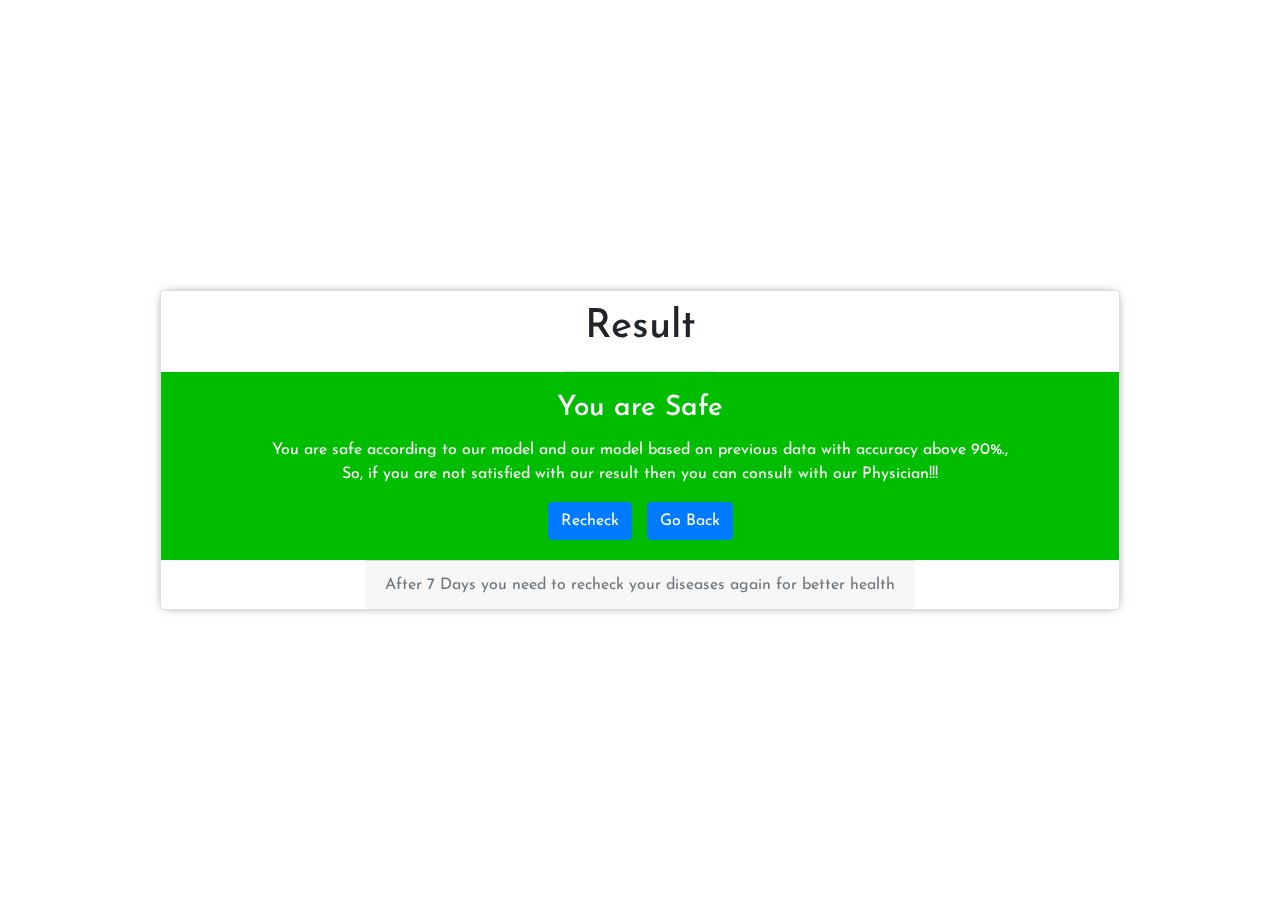
<file: backend/templates/norisk.html>
<!DOCTYPE html>
<html lang="en">

<head>
  <meta charset="UTF-8">
  <meta http-equiv="X-UA-Compatible" content="IE=edge">
  <meta name="viewport" content="width=device-width, initial-scale=1.0">
  <title>Safe | Page</title>
  <link href="https://fonts.googleapis.com/css2?family=Josefin+Sans" rel="stylesheet">
  <link rel="stylesheet" href="https://stackpath.bootstrapcdn.com/bootstrap/4.3.1/css/bootstrap.min.css"
    integrity="sha384-ggOyR0iXCbMQv3Xipma34MD+dH/1fQ784/j6cY/iJTQUOhcWr7x9JvoRxT2MZw1T" crossorigin="anonymous">
  <style>
    * {
      margin: 0;
      padding: 0;
      font-family: 'Josefin Sans', sans-serif;
    }

    body::before {
      content: "";
      position: fixed;
      background: url('https://img.freepik.com/free-vector/hand-painted-watercolor-pastel-sky-background_23-2148902771.jpg?w=2000') no-repeat center center/cover;
      /* background: linear-gradient(37deg, #bbbbbb, white); */
      height: 100vh;
      width: 100vw;
      z-index: -1;
      opacity: 0.89;
    }

    .card {
      /* height: 45vh; */
      display: flex;
      justify-content: center;
      align-items: center;
    }

    .card-header {
      padding: 0.75rem 1.25rem;
      margin-bottom: 0;
      background-color: rgba(255, 255, 255, 0.03);
      border-bottom: 1px solid rgba(0, 0, 0, .125);
    }

    .card-body {
      color: rgb(255, 255, 255);
      width: 100%;
      background-color: #00bd00;
    }

    .btn-primary {
      margin: auto 5px
    }
  </style>
</head>

<body style="height: 100vh;display: flex;">

  <div class="card text-center" style="margin: auto; box-shadow: 0px 0px 10px -5px; width: 75vw;">
    <div class="card-header">
      <h1>Result</h1>
    </div>
    <div class="card-body">
      <h3 class="card-title">You are Safe</h3>
      <p class="card-text">You are safe according to our model and our model based on previous data with accuracy above
        90%.,<br> So, if you are not
        satisfied with our result then you can consult with our Physician!!!</p>
      <a href="./" class="btn btn-primary">Recheck</a>
      <a href="../" class="btn btn-primary">Go Back</a>
    </div>
    <div class="card-footer text-muted">
      After 7 Days you need to recheck your diseases again for better health
    </div>
  </div>
</body>

</html>
</file>
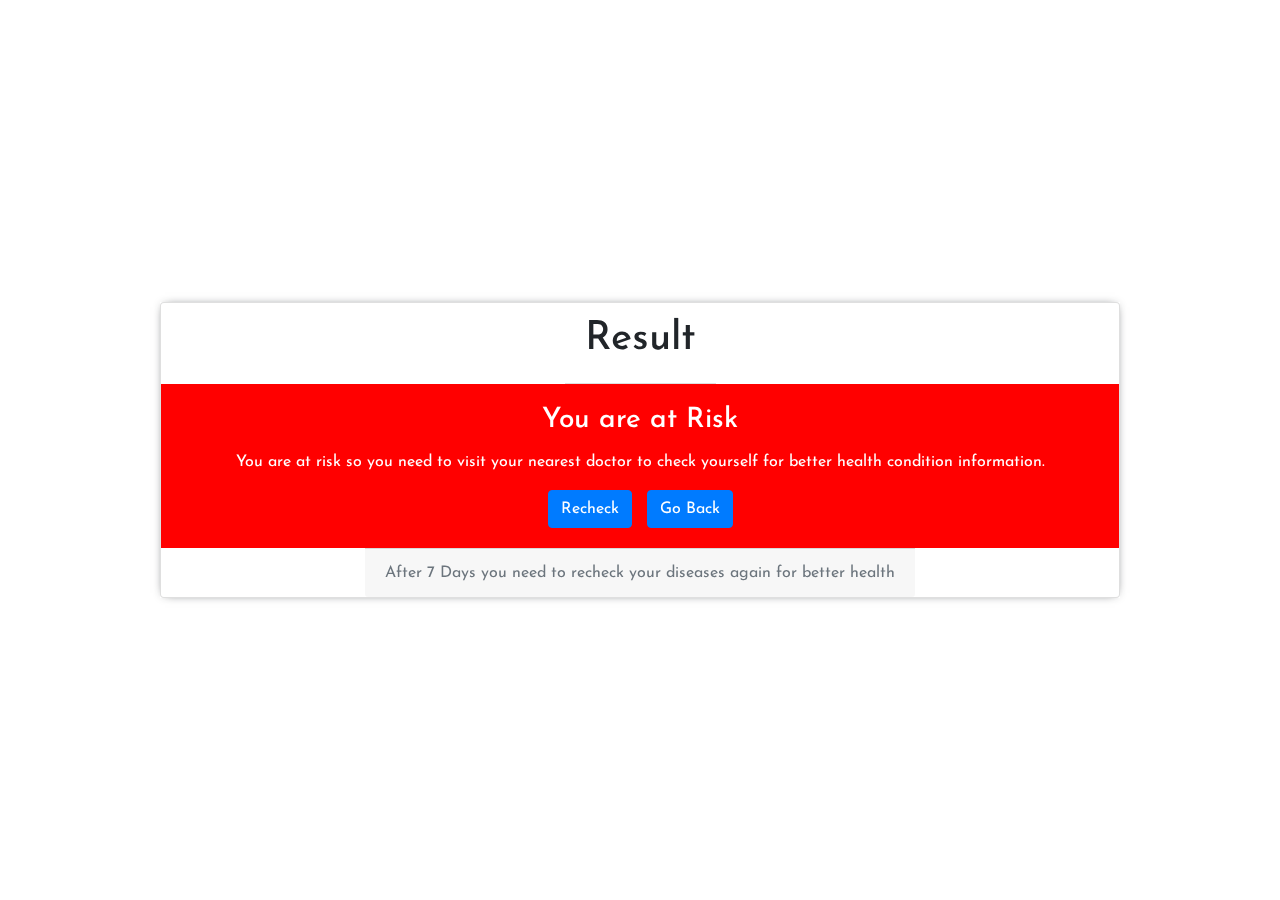
<file: backend/templates/risk.html>
<!DOCTYPE html>
<html lang="en">

<head>
    <meta charset="UTF-8">
    <meta http-equiv="X-UA-Compatible" content="IE=edge">
    <meta name="viewport" content="width=device-width, initial-scale=1.0">
    <title>Risk | Page</title>
    <link href="https://fonts.googleapis.com/css2?family=Josefin+Sans" rel="stylesheet">
    <link rel="stylesheet" href="https://stackpath.bootstrapcdn.com/bootstrap/4.3.1/css/bootstrap.min.css"
        integrity="sha384-ggOyR0iXCbMQv3Xipma34MD+dH/1fQ784/j6cY/iJTQUOhcWr7x9JvoRxT2MZw1T" crossorigin="anonymous">
    <style>
        * {
            margin: 0;
            padding: 0;
            font-family: 'Josefin Sans', sans-serif;
        }

        body::before {
            content: "";
            position: fixed;
            background: url('https://img.freepik.com/free-vector/hand-painted-watercolor-pastel-sky-background_23-2148902771.jpg?w=2000') no-repeat center center/cover;
            /* background: linear-gradient(37deg, #bbbbbb, white); */
            height: 100vh;
            width: 100vw;
            z-index: -1;
            opacity: 0.89;
        }

        .card-header {
            padding: 0.75rem 1.25rem;
            margin-bottom: 0;
            background-color: rgba(255, 255, 255, 0.03);
            border-bottom: 1px solid rgba(0, 0, 0, .125);
        }

        .card {
            display: flex;
            justify-content: center;
            align-items: center;
        }

        .card-body {
            color: rgb(255, 255, 255);
            width: 100%;
            background-color: red
        }
        .btn-primary{
            margin: auto 5px
        }
    </style>
</head>

<body style="height: 100vh;display: flex;">
    <div class="main" style="margin: auto; box-shadow: 0px 0px 10px -5px; width: 75vw;">
        <div class="card text-center">
            <div class="card-header">
                <h1>Result</h1>
            </div>
            <div class="card-body">
                <h3 class="card-title">You are at Risk</h3>
                <p class="card-text">You are at risk so you need to visit your nearest doctor to check yourself for
                    better health condition information.</p>
                <a href="./" class="btn btn-primary">Recheck</a>
                <a href="../" class="btn btn-primary">Go Back</a>
            </div>
            <div class="card-footer text-muted">
                After 7 Days you need to recheck your diseases again for better health
            </div>
        </div>
    </div>
</body>

</html>
</file>
